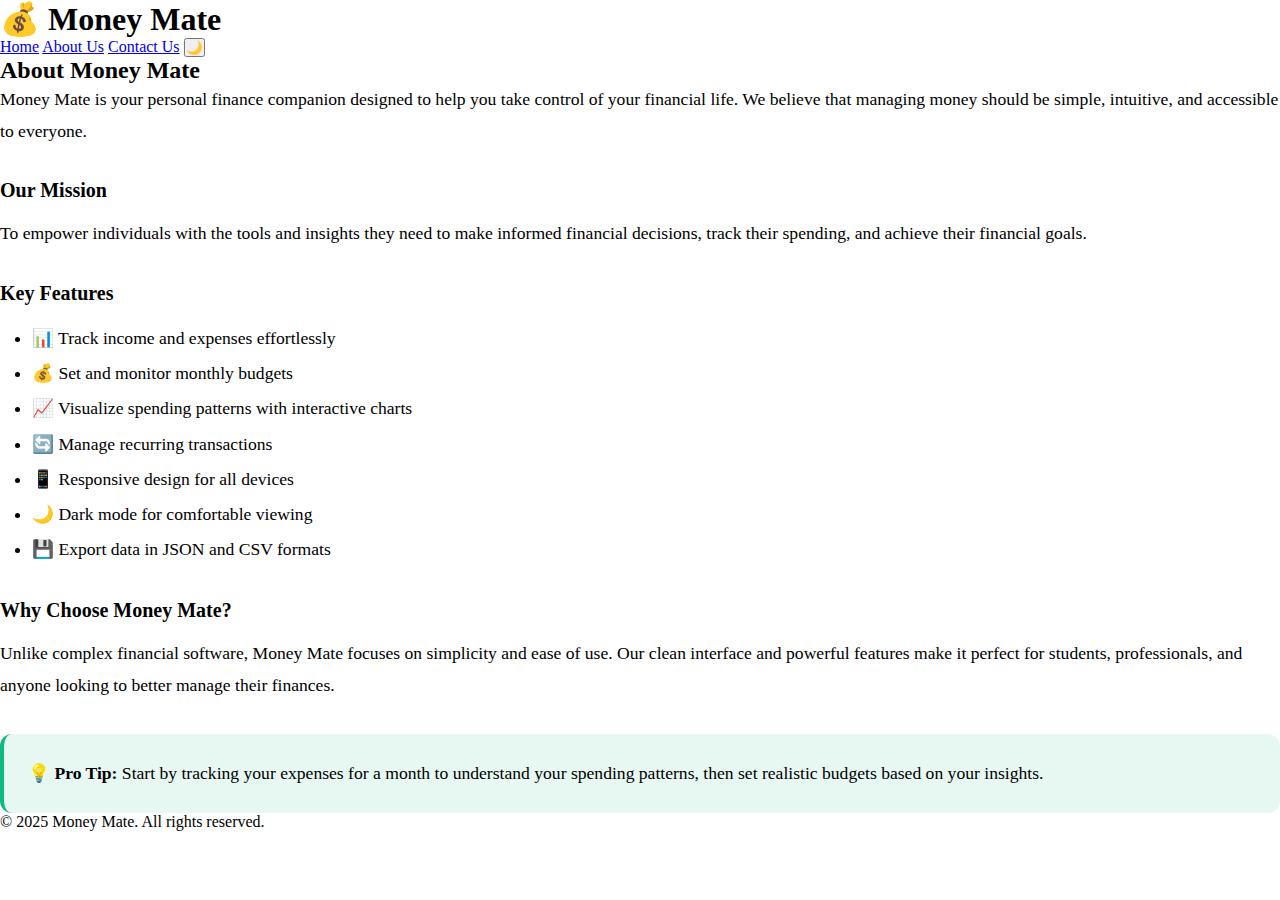
<file: about.html>
<!DOCTYPE html>
<html lang="en">
<head>
    <meta charset="UTF-8">
    <meta name="viewport" content="width=device-width, initial-scale=1.0">
    <title>About Us - Money Mate</title>
    <link rel="stylesheet" href="styles/main.css">
    <link rel="stylesheet" href="styles/theme.css">
</head>
<body>
    <!-- Header -->
    <header class="header">
        <div class="container">
            <h1 class="logo">💰 Money Mate</h1>
            <nav class="nav" role="navigation">
                <a href="index.html" class="nav-link">Home</a>
                <a href="about.html" class="nav-link">About Us</a>
                <a href="contact.html" class="nav-link">Contact Us</a>
                <button id="theme-toggle" class="btn-icon" aria-label="Toggle dark mode">
                    🌙
                </button>
            </nav>
        </div>
    </header>

    <!-- Main Content -->
    <main class="main-content">
        <div class="container">
            <section>
                <h2>About Money Mate</h2>
                <p style="font-size: 1.1rem; line-height: 1.8; color: var(--text-secondary); margin-bottom: 1.5rem;">
                    Money Mate is your personal finance companion designed to help you take control of your financial life. 
                    We believe that managing money should be simple, intuitive, and accessible to everyone.
                </p>

                <h3 style="font-size: 1.25rem; margin-top: 2rem; margin-bottom: 1rem; color: var(--text-primary);">Our Mission</h3>
                <p style="font-size: 1.1rem; line-height: 1.8; color: var(--text-secondary); margin-bottom: 1.5rem;">
                    To empower individuals with the tools and insights they need to make informed financial decisions, 
                    track their spending, and achieve their financial goals.
                </p>

                <h3 style="font-size: 1.25rem; margin-top: 2rem; margin-bottom: 1rem; color: var(--text-primary);">Key Features</h3>
                <ul style="font-size: 1.1rem; line-height: 2; color: var(--text-secondary); margin-left: 2rem;">
                    <li>📊 Track income and expenses effortlessly</li>
                    <li>💰 Set and monitor monthly budgets</li>
                    <li>📈 Visualize spending patterns with interactive charts</li>
                    <li>🔄 Manage recurring transactions</li>
                    <li>📱 Responsive design for all devices</li>
                    <li>🌙 Dark mode for comfortable viewing</li>
                    <li>💾 Export data in JSON and CSV formats</li>
                </ul>

                <h3 style="font-size: 1.25rem; margin-top: 2rem; margin-bottom: 1rem; color: var(--text-primary);">Why Choose Money Mate?</h3>
                <p style="font-size: 1.1rem; line-height: 1.8; color: var(--text-secondary); margin-bottom: 1.5rem;">
                    Unlike complex financial software, Money Mate focuses on simplicity and ease of use. 
                    Our clean interface and powerful features make it perfect for students, professionals, 
                    and anyone looking to better manage their finances.
                </p>

                <div style="margin-top: 2rem; padding: 1.5rem; background: rgba(16, 185, 129, 0.1); border-radius: 12px; border-left: 4px solid #10b981;">
                    <p style="font-size: 1.1rem; line-height: 1.8; color: var(--text-primary); margin: 0;">
                        <strong>💡 Pro Tip:</strong> Start by tracking your expenses for a month to understand your spending patterns, 
                        then set realistic budgets based on your insights.
                    </p>
                </div>
            </section>
        </div>
    </main>

    <!-- Footer -->
    <footer class="footer">
        <div class="container">
            <p>&copy; 2025 Money Mate. All rights reserved.</p>
        </div>
    </footer>

    <script type="module" src="js/modules/theme.js"></script>
    <script>
        // Initialize theme toggle
        import('./js/modules/theme.js').then(module => {
            const theme = new module.ThemeManager();
            theme.init();
        });
    </script>
</body>
</html>
</file>
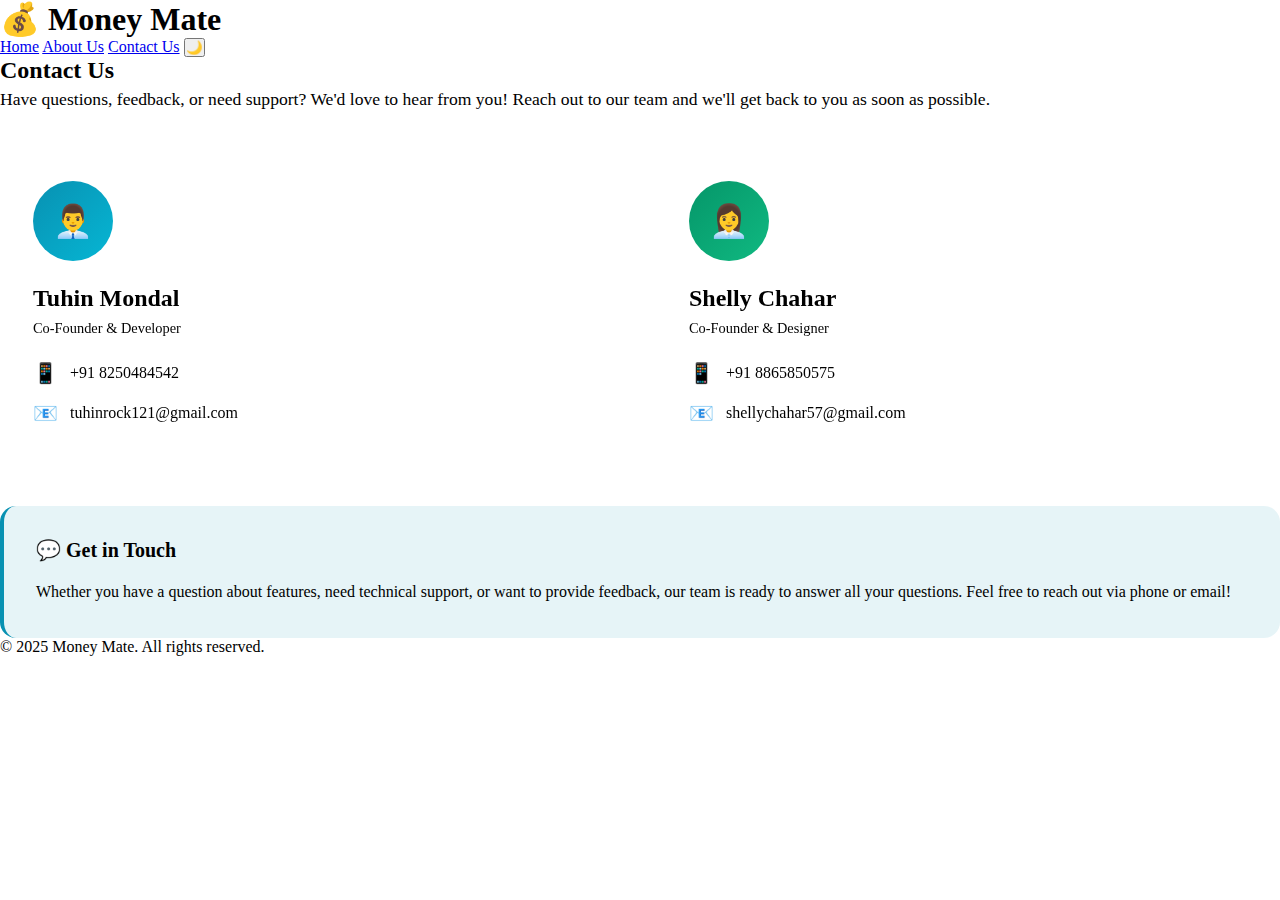
<file: contact.html>
<!DOCTYPE html>
<html lang="en">
<head>
    <meta charset="UTF-8">
    <meta name="viewport" content="width=device-width, initial-scale=1.0">
    <title>Contact Us - Money Mate</title>
    <link rel="stylesheet" href="styles/main.css">
    <link rel="stylesheet" href="styles/theme.css">
</head>
<body>
    <!-- Header -->
    <header class="header">
        <div class="container">
            <h1 class="logo">💰 Money Mate</h1>
            <nav class="nav" role="navigation">
                <a href="index.html" class="nav-link">Home</a>
                <a href="about.html" class="nav-link">About Us</a>
                <a href="contact.html" class="nav-link">Contact Us</a>
                <button id="theme-toggle" class="btn-icon" aria-label="Toggle dark mode">
                    🌙
                </button>
            </nav>
        </div>
    </header>

    <!-- Main Content -->
    <main class="main-content">
        <div class="container">
            <section>
                <h2>Contact Us</h2>
                <p style="font-size: 1.1rem; line-height: 1.8; color: var(--text-secondary); margin-bottom: 2rem;">
                    Have questions, feedback, or need support? We'd love to hear from you! 
                    Reach out to our team and we'll get back to you as soon as possible.
                </p>

                <div style="display: grid; grid-template-columns: repeat(auto-fit, minmax(300px, 1fr)); gap: 2rem; margin-top: 2rem;">
                    <!-- Tuhin Mondal -->
                    <div style="padding: 2rem; background: rgba(255, 255, 255, 0.6); backdrop-filter: blur(10px); border: 1px solid rgba(255, 255, 255, 0.4); border-radius: 16px; transition: all 0.4s ease;">
                        <div style="width: 80px; height: 80px; background: linear-gradient(135deg, #0891b2 0%, #06b6d4 100%); border-radius: 50%; display: flex; align-items: center; justify-content: center; font-size: 2rem; margin-bottom: 1.5rem;">
                            👨‍💼
                        </div>
                        <h3 style="font-size: 1.5rem; margin-bottom: 0.5rem; color: var(--text-primary);">Tuhin Mondal</h3>
                        <p style="font-size: 0.9rem; color: var(--text-secondary); margin-bottom: 1.5rem;">Co-Founder & Developer</p>
                        
                        <div style="display: flex; flex-direction: column; gap: 1rem;">
                            <a href="tel:8250484542" style="display: flex; align-items: center; gap: 0.75rem; text-decoration: none; color: var(--text-primary); transition: color 0.3s;">
                                <span style="font-size: 1.25rem;">📱</span>
                                <span style="font-size: 1rem;">+91 8250484542</span>
                            </a>
                            <a href="mailto:tuhinrock121@gmail.com" style="display: flex; align-items: center; gap: 0.75rem; text-decoration: none; color: var(--text-primary); transition: color 0.3s;">
                                <span style="font-size: 1.25rem;">📧</span>
                                <span style="font-size: 1rem;">tuhinrock121@gmail.com</span>
                            </a>
                        </div>
                    </div>

                    <!-- Shelly Chahar -->
                    <div style="padding: 2rem; background: rgba(255, 255, 255, 0.6); backdrop-filter: blur(10px); border: 1px solid rgba(255, 255, 255, 0.4); border-radius: 16px; transition: all 0.4s ease;">
                        <div style="width: 80px; height: 80px; background: linear-gradient(135deg, #059669 0%, #10b981 100%); border-radius: 50%; display: flex; align-items: center; justify-content: center; font-size: 2rem; margin-bottom: 1.5rem;">
                            👩‍💼
                        </div>
                        <h3 style="font-size: 1.5rem; margin-bottom: 0.5rem; color: var(--text-primary);">Shelly Chahar</h3>
                        <p style="font-size: 0.9rem; color: var(--text-secondary); margin-bottom: 1.5rem;">Co-Founder & Designer</p>
                        
                        <div style="display: flex; flex-direction: column; gap: 1rem;">
                            <a href="tel:+918865850575" style="display: flex; align-items: center; gap: 0.75rem; text-decoration: none; color: var(--text-primary); transition: color 0.3s;">
                                <span style="font-size: 1.25rem;">📱</span>
                                <span style="font-size: 1rem;">+91 8865850575</span>
                            </a>
                            <a href="mailto:shellychahar57@gmail.com" style="display: flex; align-items: center; gap: 0.75rem; text-decoration: none; color: var(--text-primary); transition: color 0.3s;">
                                <span style="font-size: 1.25rem;">📧</span>
                                <span style="font-size: 1rem;">shellychahar57@gmail.com</span>
                            </a>
                        </div>
                    </div>
                </div>

                <div style="margin-top: 3rem; padding: 2rem; background: rgba(8, 145, 178, 0.1); border-radius: 16px; border-left: 4px solid #0891b2;">
                    <h3 style="font-size: 1.25rem; margin-bottom: 1rem; color: var(--text-primary);">💬 Get in Touch</h3>
                    <p style="font-size: 1rem; line-height: 1.8; color: var(--text-secondary); margin: 0;">
                        Whether you have a question about features, need technical support, or want to provide feedback, 
                        our team is ready to answer all your questions. Feel free to reach out via phone or email!
                    </p>
                </div>
            </section>
        </div>
    </main>

    <!-- Footer -->
    <footer class="footer">
        <div class="container">
            <p>&copy; 2025 Money Mate. All rights reserved.</p>
        </div>
    </footer>

    <script type="module" src="js/modules/theme.js"></script>
    <script>
        // Initialize theme toggle
        import('./js/modules/theme.js').then(module => {
            const theme = new module.ThemeManager();
            theme.init();
        });
    </script>
</body>
</html>
</file>
<file: styles/main.css>
*{
    margin: 0;
    padding: 0;
    box-sizing: border-box;
}
</file>
<file: styles/theme.css>
/* Dark Theme */
[data-theme="dark"] {
    --primary: #818cf8;
    --primary-dark: #6366f1;
    --success: #34d399;
    --danger: #f87171;
    --warning: #fbbf24;
    --bg-primary: #1f2937;
    --bg-secondary: #111827;
    --text-primary: #f9fafb;
    --text-secondary: #9ca3af;
    --border: #374151;
    --shadow: rgba(0, 0, 0, 0.3);
}
</file>
